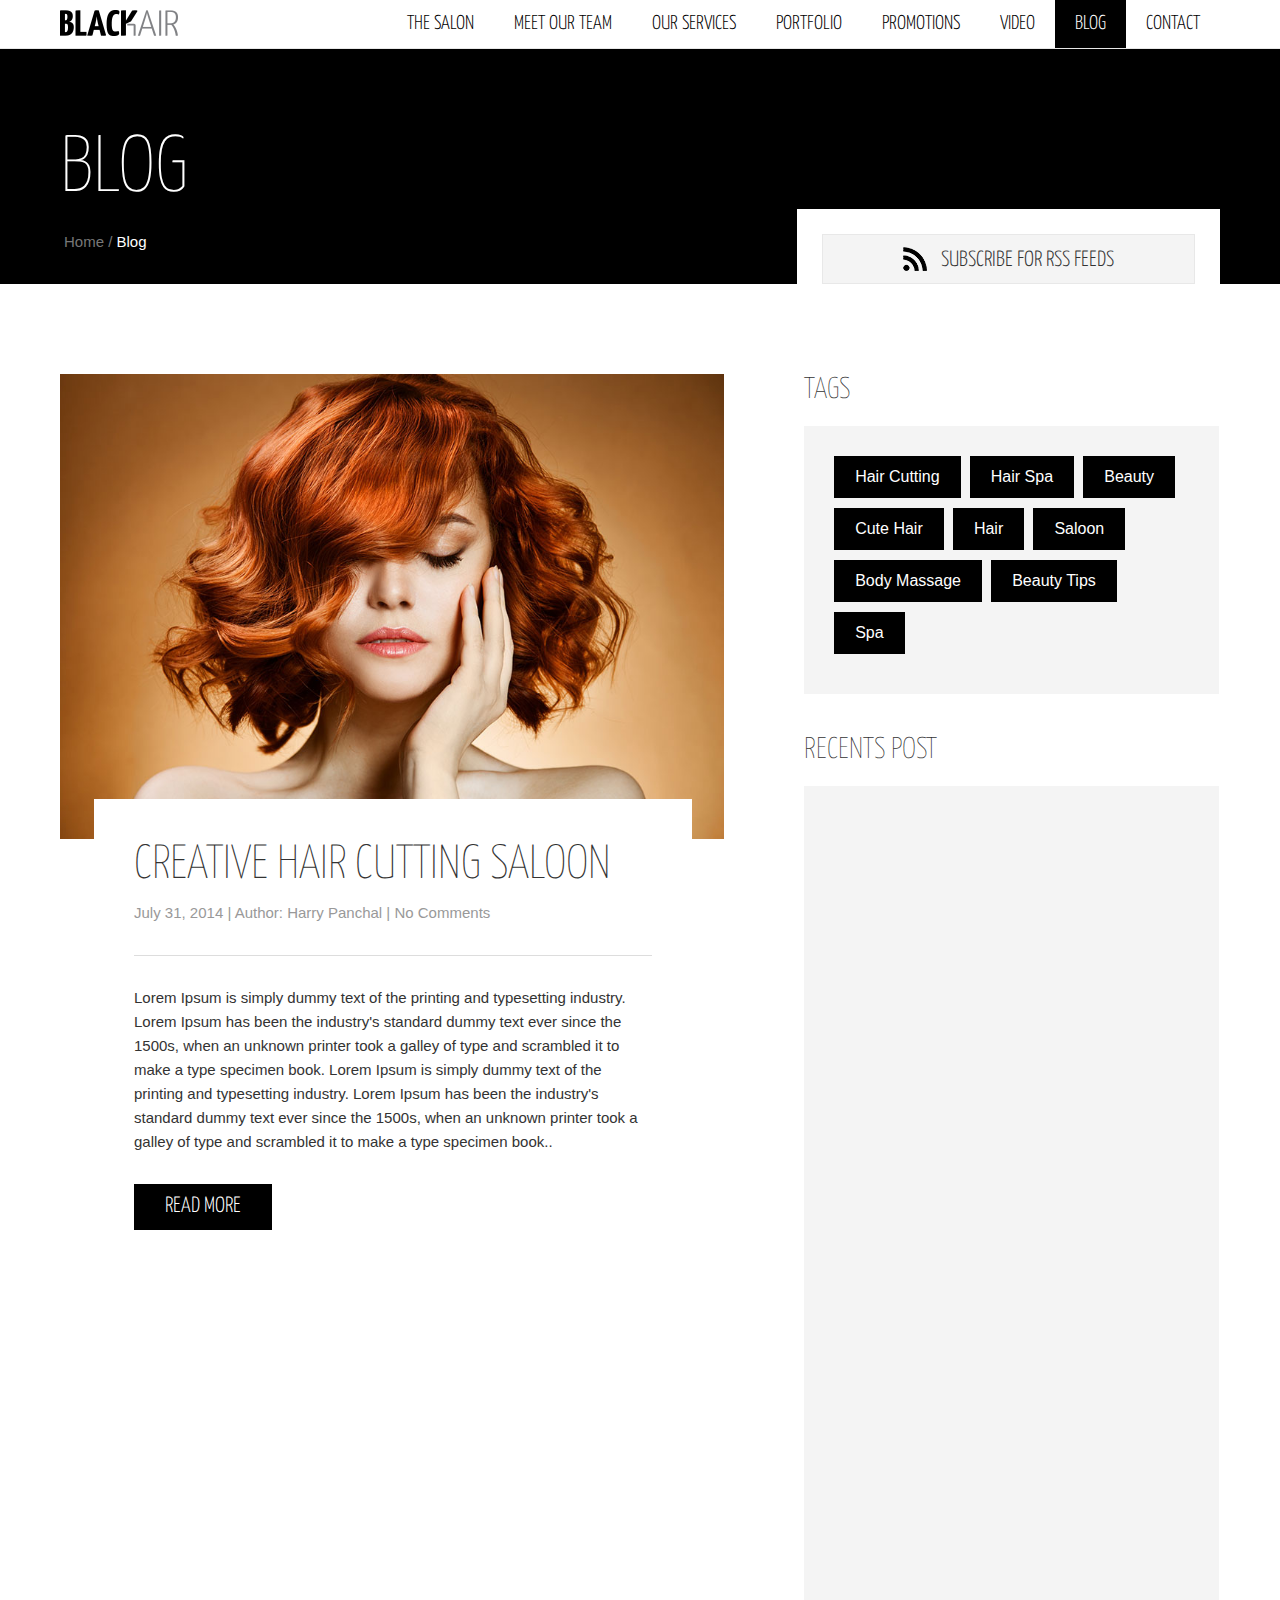
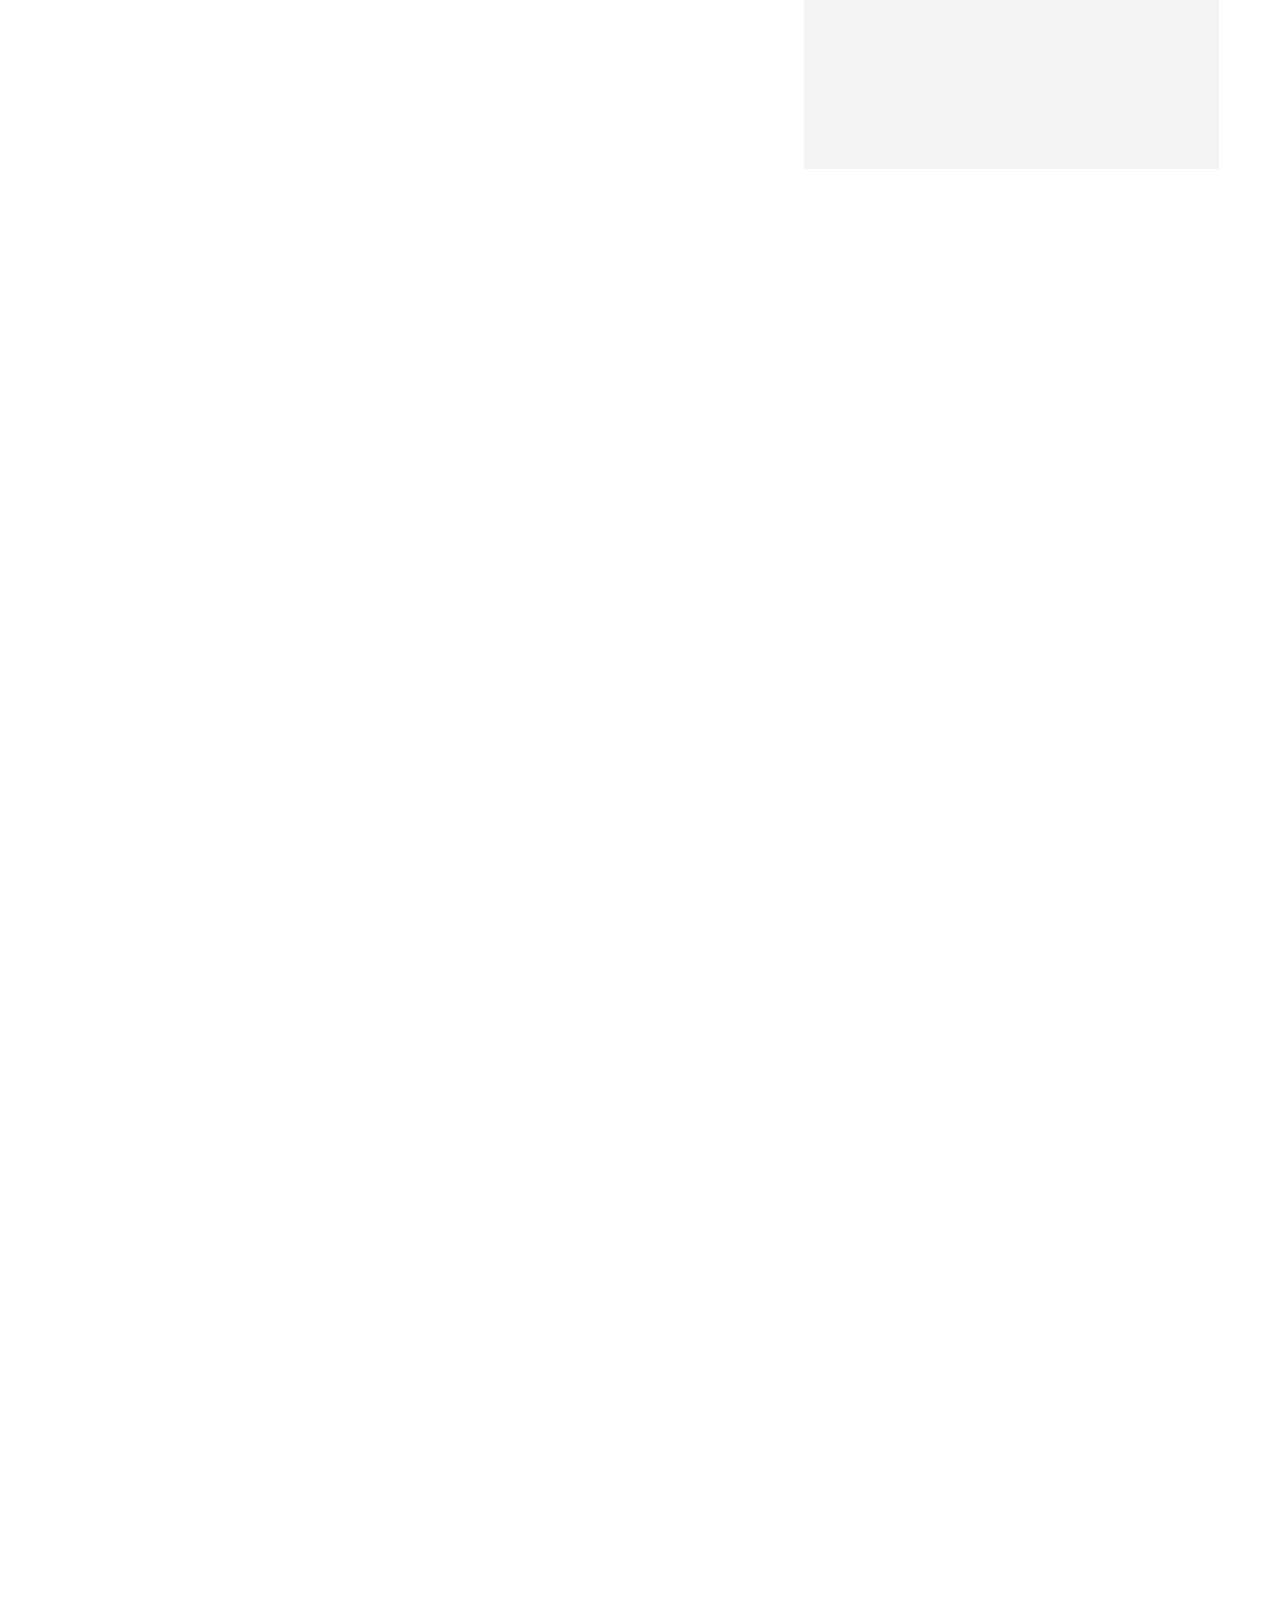
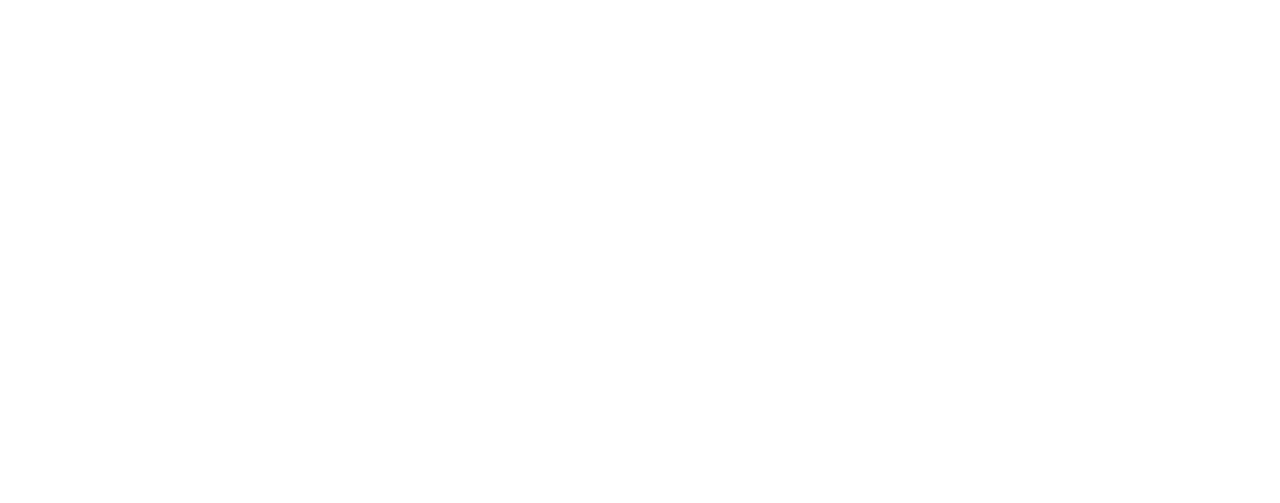
<file: blog.html>
<!doctype html>
<html>
<head>
<meta charset="utf-8">
<meta http-equiv="X-UA-Compatible" content="IE=edge">
<meta name="viewport" content="width=device-width, initial-scale=1">
<title>Blackair - One Page Parallax, Responsive HTML5, CSS3, Bootstrap 3+ Template for Hairdressers, Hair Salons &amp; Stylists</title>
<link href='https://fonts.googleapis.com/css?family=Yanone+Kaffeesatz:400,200,300' rel='stylesheet' type='text/css'>
<link rel="stylesheet" type="text/css" href="css/master.css">
<!--[if lt IE 9]>
<script src="https://html5shiv.googlecode.com/svn/trunk/html5.js"></script>
<![endif]-->

</head>
<body>
<div id="overlay"></div>
<div id="mobile-menu">
  <ul>
    <li class="page-scroll"><a href="index.html?#salon">The Salon</a></li>
    <li class="page-scroll"><a href="index.html?#ourteam">Meet our team</a></li>
    <li class="page-scroll"><a href="index.html?#services">Our Services</a></li>
    <li class="page-scroll"><a href="index.html?#gallery">portfolio</a></li>
    <li class="page-scroll"><a href="index.html?#promotions">Promotions</a></li>
    <li class="page-scroll"><a href="index.html?#video">Video</a></li>
    <li><a href="blog.html">Blog</a></li>
    <li><a href="blog-classic.html">Blog Classic</a></li>
    <li><a href="blog-fullwidth.html">Blog Full Width</a></li>
    <li><a href="blog-masonary.html">Blog Masonary</a></li>
    <li class="page-scroll"><a href="index.html?#contact">Contact</a></li>
  </ul>
</div>
<div id="page">
  <header id="pagetop">
    <nav>
      <div class="container">
        <div class="row">
          <div class="col-lg-12">
            <div class="logo page-scroll"><a href="index.html"><img src="images/logo.png" alt="logo"></a></div>
            <div class="mm-toggle-wrap">
              <div class="mm-toggle"> <i class="icon-menu"><img src="images/menu-icon.png" alt="Menu"></i></div>
            </div>
            <ul class="menu">
              <li class="page-scroll"><a href="index.html?#salon">The Salon</a></li>
              <li class="page-scroll"><a href="index.html?#ourteam">Meet our team</a></li>
              <li class="page-scroll"><a href="index.html?#services">Our Services</a></li>
              <li class="page-scroll"><a href="index.html?#gallery">portfolio</a></li>
              <li class="page-scroll"><a href="index.html?#promotions">Promotions</a></li>
              <li class="page-scroll"><a href="index.html?#video">Video</a></li>
              <li><a href="blog.html" class="active">Blog</a>
              		<ul>
                        <li><a href="blog-classic.html">Blog Classic</a></li>
                        <li><a href="blog-fullwidth.html">Blog Full Width</a></li>
                        <li><a href="blog-masonary.html">Blog Masonary</a></li>
                    </ul>
              </li>
              <li class="page-scroll"><a href="index.html?#contact">Contact</a></li>
            </ul>
          </div>
        </div>
        <div class="clearfix"></div>
      </div>
    </nav>
  </header>
  <section class="blog">
  	<div class="pagetitle wow fadeInUp">
      	<div class="container">
      	   <div class="row">	
        	<div class="col-lg-7 col-sm-6">
               	<h1>Blog</h1>	
                <div class="breadcrumb">
                	<a href="index.html">Home</a> / <a href="Blog.html" class="active">Blog</a>
                </div>
            </div>
            <div class="rssdiv">
            	<div class="rssfeed">
                	<a href="#">
                    	<img src="images/rss-feed.png">
                        <span>Subscribe For Rss Feeds</span>
                    </a>
                </div>
            </div>
           </div>	
        </div>
    </div>
    <div class="blogpost">
    	<div class="container">
        	<div class="row">
                <div class="col-lg-7 col-sm-12 col-md-8">
                 <div class="blogbox wow fadeInUp">   
                   <div class="blogimg"><img src="images/blog/pic.jpg" class="img-responsive"></div>
                   <div class="blogcontent">
                   		<div class="blogtitle">
                        	<h2>Creative Hair Cutting Saloon</h2>
                            <span>July 31, 2014  |  Author: Harry Panchal  |  No Comments</span>
                        </div>
                        <p>Lorem Ipsum is simply dummy text of the printing and typesetting industry. Lorem Ipsum has been the industry's standard dummy text ever since the 1500s, when an unknown printer took a galley of type and scrambled it to make a type specimen book. Lorem Ipsum is simply dummy text of the printing and typesetting industry. Lorem Ipsum has been the industry's standard dummy text ever since the 1500s, when an unknown printer took a galley of type and scrambled it to make a type specimen book..</p>
                      <a class="btn btn-primary">Read More</a>
                   </div>	
                  </div>
                  <div class="blogbox wow fadeInUp">   
                   <div class="blogimg"><img src="images/blog/pic1.jpg" class="img-responsive"></div>
                   <div class="blogcontent">
                   		<div class="blogtitle">
                       	  <h2>Creative Hair Cutting Saloon</h2>
                          <span>July 31, 2014  |  Author: Harry Panchal  |  No Comments</span>
                        </div>
                        <p>Lorem Ipsum is simply dummy text of the printing and typesetting industry. Lorem Ipsum has been the industry's standard dummy text ever since the 1500s, when an unknown printer took a galley of type and scrambled it to make a type specimen book. Lorem Ipsum is simply dummy text of the printing and typesetting industry. Lorem Ipsum has been the industry's standard dummy text ever since the 1500s, when an unknown printer took a galley of type and scrambled it to make a type specimen book.</p>
                       <a href="#" class="btn btn-primary">Read More</a> 
                   </div>	
                  </div>
                  <div class="blogbox wow fadeInUp">   
                   <div class="blogimg"><img src="images/blog/pic2.jpg" class="img-responsive"></div>
                   <div class="blogcontent">
                   		<div class="blogtitle">
                       	  <h2>Creative Hair Cutting Saloon</h2>
                          <span>July 31, 2014  |  Author: Harry Panchal  |  No Comments</span>
                        </div>
                        <p>Lorem Ipsum is simply dummy text of the printing and typesetting industry. Lorem Ipsum has been the industry's standard dummy text ever since the 1500s, when an unknown printer took a galley of type and scrambled it to make a type specimen book. Lorem Ipsum is simply dummy text of the printing and typesetting industry. Lorem Ipsum has been the industry's standard dummy text ever since the 1500s, when an unknown printer took a galley of type and scrambled it to make a type specimen book.</p>
                       <a href="#" class="btn btn-primary">Read More</a> 
                   </div>	
                  </div>		
                </div>
                <div class="col-lg-5 col-sm-12 col-md-4">
                	<div class="blogright">
                      <div class="rightsidebar wow fadeInUp">
                    	<h4>Tags</h4>
                        <div class="listbg">
                        	<div class="tag">
                            	<a href="" class="btn btn-primary">Hair Cutting</a>
                                <a href="" class="btn btn-primary">Hair Spa</a>
                                <a href="" class="btn btn-primary">Beauty</a>
                                <a href="" class="btn btn-primary">Cute Hair</a>
                                <a href="" class="btn btn-primary">Hair</a>
                                <a href="" class="btn btn-primary">Saloon</a>
                                <a href="" class="btn btn-primary">Body Massage</a>
                                <a href="" class="btn btn-primary">Beauty Tips</a>
                                <a href="" class="btn btn-primary">Spa</a>
                            </div>
                        </div>
                      </div>

                      <div class="rightsidebar wow fadeInUp">
                    	<h4>Recents Post</h4>
                        <div class="listbg">
                         <div class="postdiv wow fadeInUp"> 
                            <a href="#">
                              <h5>Proper Beard Styling</h5> 
                               <div class="rightpostimg"><img src="images/blog/pic1.jpg" class="img-responsive"></div>   </a>
                        </div>
                         <div class="postdiv wow fadeInUp"> 
                            <a href="#">
                              <h5>Beauty Care</h5> 
                               <div class="rightpostimg"><img src="images/blog/pic2.jpg" class="img-responsive"></div> 
                              
                            </a>
                        </div>
                         <div class="postdiv wow fadeInUp"> 
                            <a href="#">
                              <h5>Hipster Style</h5> 
                               <div class="rightpostimg"><img src="images/blog/pic.jpg" class="img-responsive"></div> 
                              
                            </a>
                        </div>
                        </div>
                      </div>
                      <div class="rightsidebar wow fadeInUp">
                    	<h4>Catagory</h4>
                        <div class="listbg">
                        	<ul class="listitem">
                            	<li><a href="#">Hair Spa</a></li>
                                <li><a href="#">Hipste Style</a></li>
                                <li><a href="#">Beauty Care</a></li>
                                <li><a href="#">Beauty Tips</a></li>
                                <li><a href="#">Saloon</a></li>
                            </ul>
                        </div>
                      </div>
                    </div>
                </div>
            </div>
        </div>
    </div>
  </section>
  <section id="contact" class="wow fadeInUp">
    <div class="container">
      <div class="row">
        <div class="col-lg-12">
          <h2>Contact</h2>
        </div>
        <div class="col-sm-12 col-md-8 col-lg-8">
          <div class="contactmap">
            <div class="mapcont">
              <iframe src="https://www.google.com/maps/embed?pb=!1m14!1m8!1m3!1d25216.227802888236!2d144.956981!3d-37.812802!3m2!1i1024!2i768!4f13.1!3m3!1m2!1s0x6ad65d4e793770d3%3A0x9e44d6ad0d76ba7c!2s121+King+St%2C+Melbourne+VIC+3000%2C+Australia!5e0!3m2!1sen!2sus!4v1429013152809" style="border:0"></iframe>
            </div>
            <div class="social">
              <p>121 King Street, Melbourne Victoria 3000 Australia</p>
              <span>Phone - +61 0 0000 0000s </span> <span>Email - <a href="mailto:info@websitec.com">info@blackair.com</a></span>
              <div class="social-icon"> <a href="#" class="facebook"></a> <a href="#" class="twitter"></a> <a href="#" class="google"></a> <a href="#" class="youtube"></a> </div>
            </div>
            <div class="clearfix"></div>
          </div>
        </div>
        <div class="col-sm-12 col-md-4 col-lg-4 pull-right">
			<div id="ContactSuccessMessage"></div>
			<div id="ContactErrorMessage"></div>
          <form name="ContactForm" id="ContactForm" method="post">
            <div class="form-group pull-left">
              <input type="text" class="form-control required" name="ContactFullName" id="ContactFullName" placeholder="Name"  >
            </div>
            <div class="form-group pull-left marright0">
              <input type="email" class="form-control required email" name="ContactEmail" id="ContactEmail" placeholder="Email Id" >
            </div>
            <div class="form-group pull-left">
              <input type="text" class="form-control required number" name="ContactNumber" id="ContactNumber" placeholder="Contact Number"  >
            </div>
            <div class="form-group pull-left marright0">
              <input type="text" class="form-control required" name="ContactCompanyName" id="ContactCompanyName" placeholder="Company Name">
            </div>
            <div class="textarea pull-left">
              <textarea placeholder="Description" name="ContactDescription" id="ContactDescription" class="form-control"></textarea>
            </div>
            <button type="submit" class="btn btn-default" value="Submit" >SUBMIT</button>
          </form>
          <div class="coypright">
            <p>&copy; Website 2015</p>
          </div>
        </div>
      </div>
    </div>
  </section>
  <a href="#" class="scrollup">Top</a>		
</div>
<script src="js/jquery.1.11.2.js"></script> 
<script src="js/bootstrap.js"></script> 
<script src="js/function.js"></script>
<script src="js/modernizr-2.js"></script> 
<script src="js/bootstrap-datepicker.js"></script> 
<script src="js/parallax.js"></script> 
<script src="js/scorll.js"></script> 
<script src="js/jquery.easing.min.js"></script> 
<script src="js/slick.js"></script> 
<script src="js/menu.js"></script> 
<script src="js/ios-timer.js"></script> 
<script src="js/jquery.fencybox.js"></script> 
<script src="js/jquery.portfolio.js"></script> 
<script src="js/jquery.mousewheel-3.0.6.pack.js"></script>
<script src="js/wow.js"></script>
<script src="js/jquery.validate.js"></script>
</body>
</html>
</file>
<file: css/master.css>
@charset "utf-8";
/* CSS Document */
/*------------------------------------------------------------------
Name: Master.css

Project:	Blackair 
Version:	1.1
Last change:	21/05/2015 [fixed Float bug, vf]
Assigned to:	Lithemes
Primary use:	Salon Business

all Css defined in this css  
-------------------------------------------------------------------*/

@import url("styles.css");
@import url("bootstrap.css");
@import url("datepicker.css");
@import url("lightbox.css");
@import url("menu.css");
@import url("slick.css");
@import url("animate.css");
@import url("filtrablePortfolio.css");

/* revolution slider */
@import url("navigation.css");
@import url("settings.css");
@import url("layers.css");
</file>
